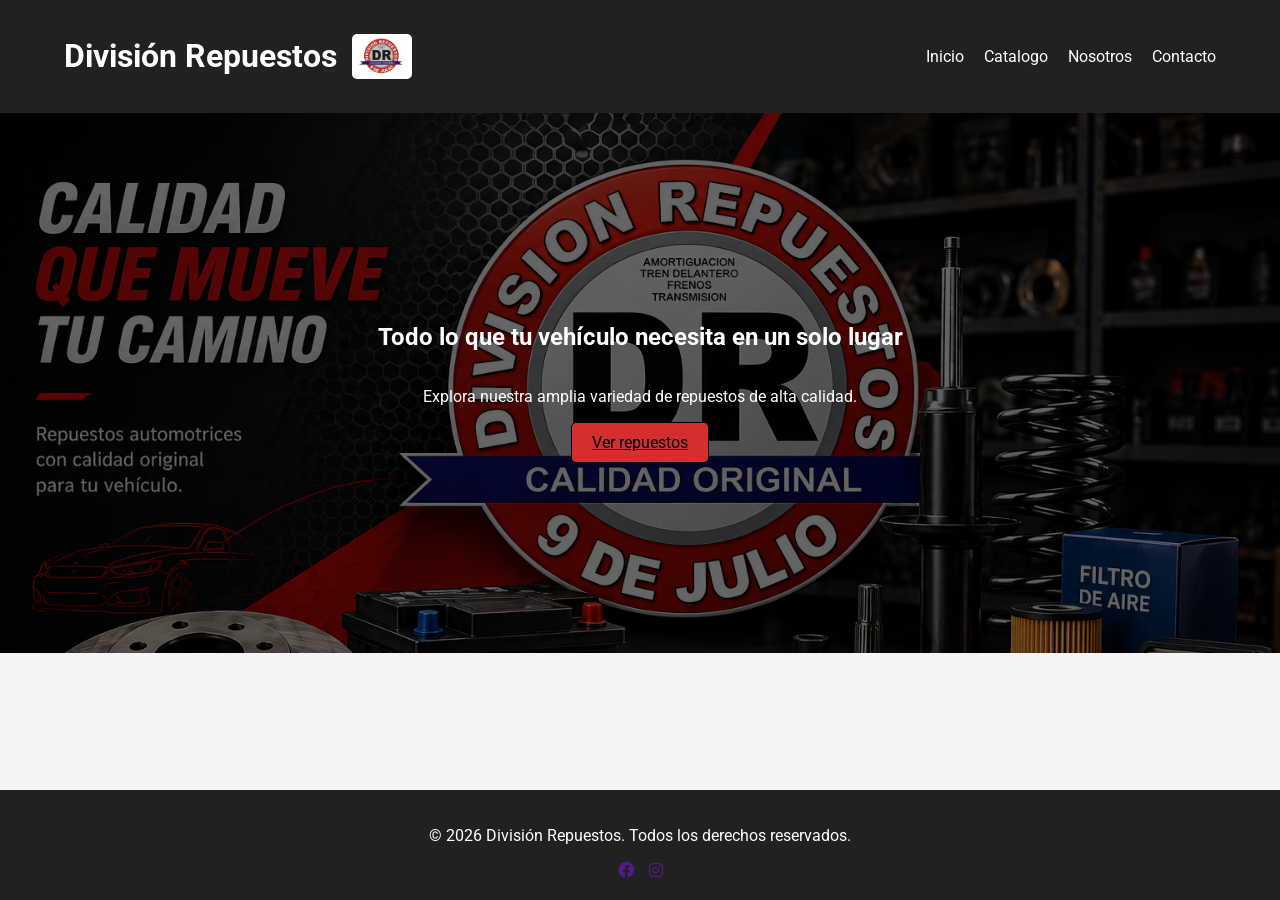
<file: HTML/index.html>
<!DOCTYPE html>
<html lang="en">
<head>
    <meta charset="UTF-8">
    <meta name="viewport" content="width=device-width, initial-scale=1.0">
    <title>División Repuestos - Inicio</title>
    <!-- Consigna 11: Uso de Google fonts -->
    <link href="https://fonts.googleapis.com/css2?family=Roboto:wght@300;400;700&display=swap" rel="stylesheet">
    <!-- Consigna 11 - Uso de FontAwesome -->
    <link rel="stylesheet" href="https://cdnjs.cloudflare.com/ajax/libs/font-awesome/6.0.0/css/all.min.css">
    <!-- Estilos base -->
    <link rel="stylesheet" href="../CSS/base.css">
    <!-- Estilos de esta pagina -->
    <link rel="stylesheet" href="../CSS/index.css">
    <!-- Consigna 7: Uso de favicon -->
    <link rel="icon" type="image/png" href="../favicon.png">
</head>
<body>

    <!-- Consigna 5: Maquetacion con Grid -->
    <div class="grid-contenido">
        <!-- Consigna 10: Estructura semantica con header -->
        <header>
            <div class="logo">
                <h1>División Repuestos</h1>
                <img src="../Logo.png" alt="Logo División Repuestos" class="logo-img">
            </div>

            <!-- Consigna 1 - El sitio web debe tener al menos 4 paginas HTML -->
            <nav>
                <ul>
                    <li><a href="index.html">Inicio</a></li>
                    <li><a href="catalogo.html">Catalogo</a></li>
                    <li><a href="nosotros.html">Nosotros</a></li>
                    <li><a href="contacto.html">Contacto</a></li>
                </ul>
            </nav>
        </header>

        <!-- Consigna 10: Estructura semantica con main -->
        <main>
            <!-- Consigna 4: Uso de animacion (clase fade-in) -->
            <section id="hero" class="fade-in">
                <h2>Todo lo que tu vehículo necesita en un solo lugar</h2>
                <p>Explora nuestra amplia variedad de repuestos de alta calidad.</p>
                <a href="catalogo.html" class="boton-enviar">Ver repuestos</a>
            </section>
        </main>

        <!-- Consigna 10: Estructura semantica con <footer> -->
        <footer>
            <p>&copy; 2026 División Repuestos. Todos los derechos reservados.</p>
            <div class="social-links">
                <a href=""><i class="fab fa-facebook"></i></a>
                <a href=""><i class="fab fa-instagram"></i></a>
            </div>
        </footer>
    </div>
    <script src="../JS/main.js"></script>
</body>
</html>
</file>
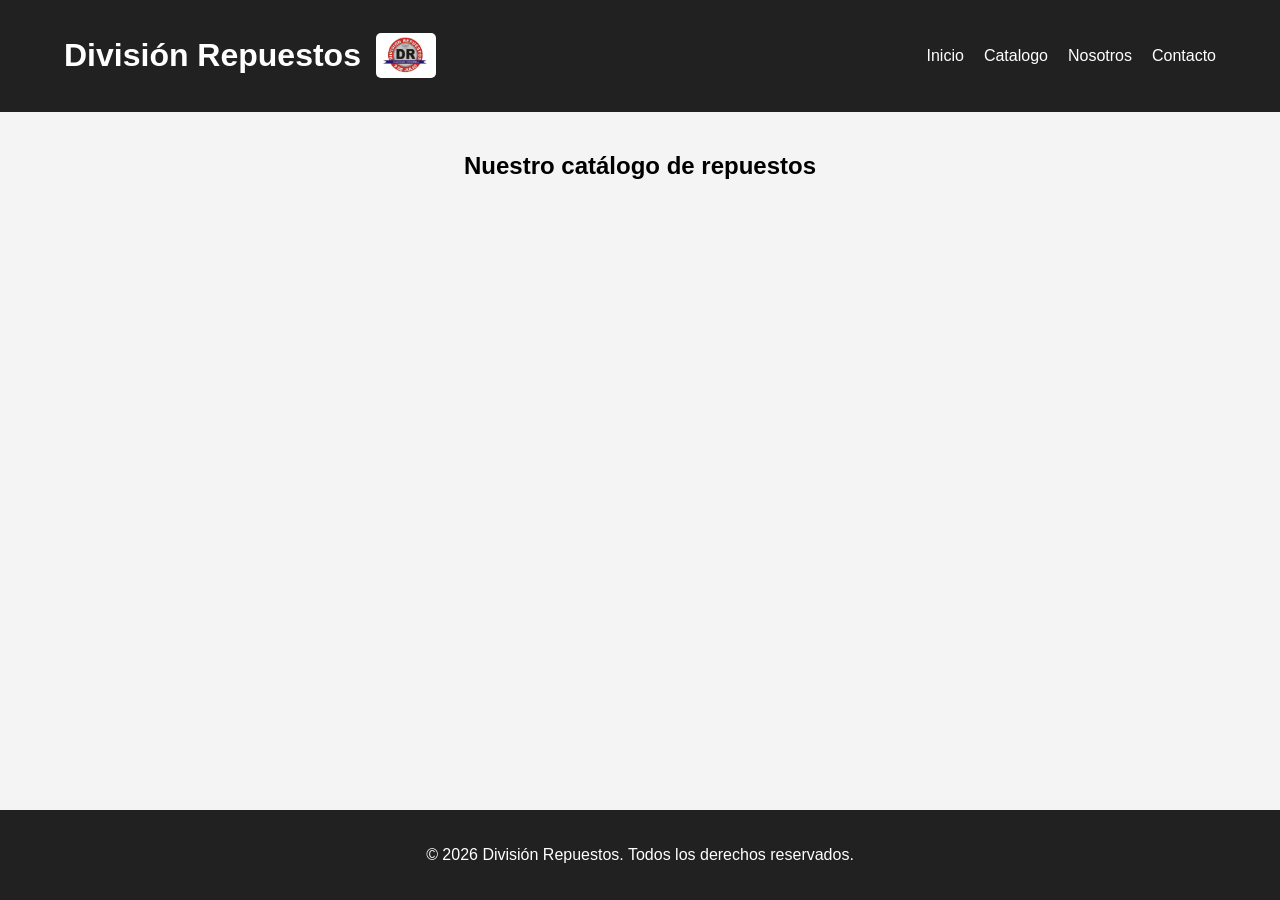
<file: HTML/catalogo.html>
<!DOCTYPE html>
<html lang="en">
<head>
    <meta charset="UTF-8">
    <meta name="viewport" content="width=device-width, initial-scale=1.0">
    <title>Catálogo - División Repuestos</title>
    <!-- Estilos base -->
    <link rel="stylesheet" href="../CSS/base.css">
    <!-- Estilos de esta pagina -->
    <link rel="stylesheet" href="../CSS/catalogo.css">
    <!-- Consigna 7: Uso de favicon -->
    <link rel="icon" type="image/png" href="../favicon.png">
</head>
<body>
    <div class="grid-contenido">
        <header>
            <div class="logo">
                <h1>División Repuestos</h1>
                <img src="../Logo.png" alt="Logo División Repuestos" class="logo-img">
            </div>

            <nav>
                <ul>
                    <li><a href="index.html">Inicio</a></li>
                    <li><a href="catalogo.html">Catalogo</a></li>
                    <li><a href="nosotros.html">Nosotros</a></li>
                    <li><a href="contacto.html">Contacto</a></li>
                </ul>
            </nav>
        </header>

        <main>
            <section class="seccion-productos">
                <h2>Nuestro catálogo de repuestos</h2>
                <div id="contenido-productos" class="grid-productos">
                    <!-- Los productos se van a cargar aca desde la API -->
                </div>
            </section>
        </main>

        <footer>
            <p>&copy; 2026 División Repuestos. Todos los derechos reservados.</p>
            <div class="social-links">
                <i class="fab fa-facebook"></i>
                <i class="fab fa-instagram"></i>
            </div>
        </footer>
    </div>
    <script src="../JS/main.js"></script>
</body>
</html>
</file>
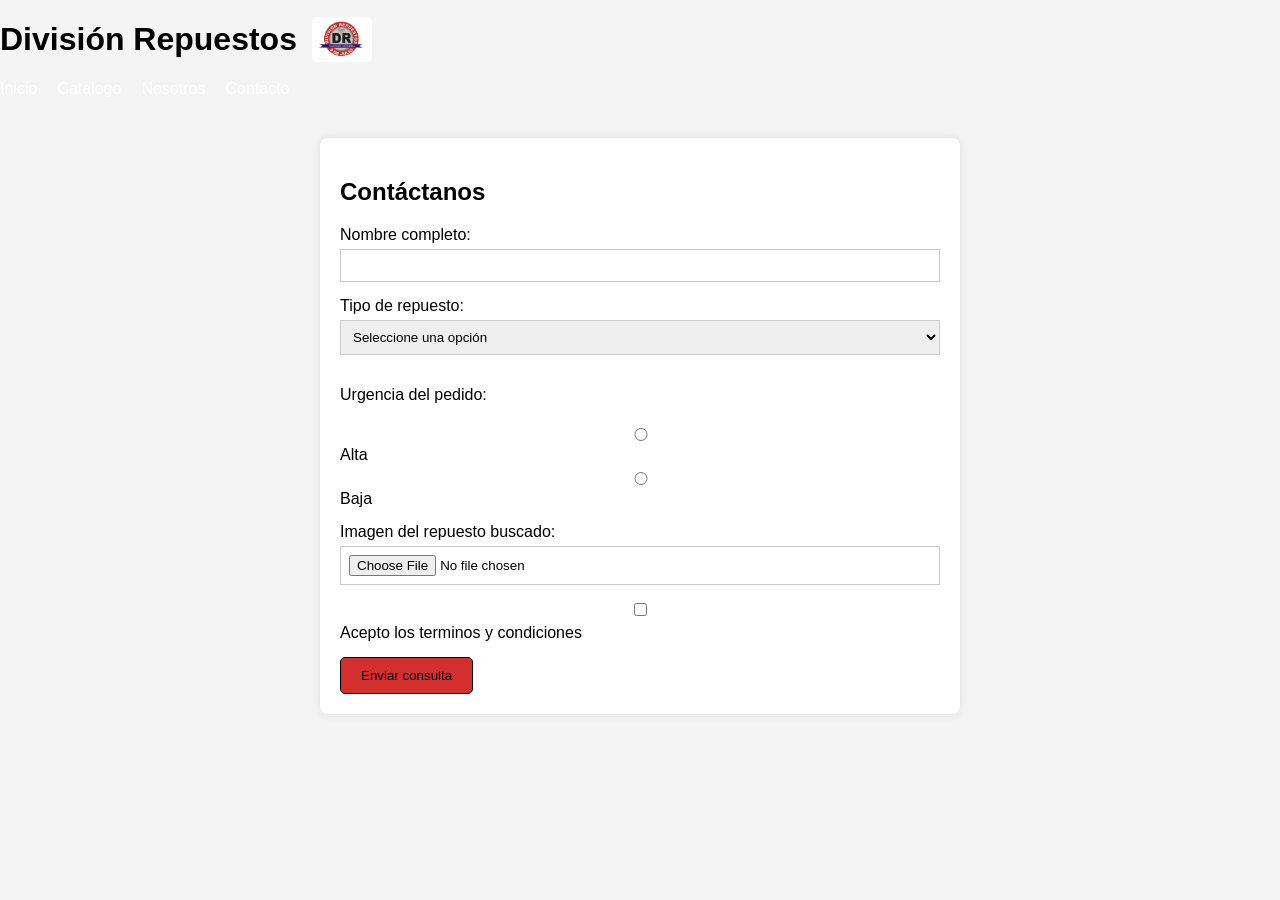
<file: HTML/contacto.html>
<!DOCTYPE html>
<html lang="en">
<head>
    <meta charset="UTF-8">
    <meta name="viewport" content="width=device-width, initial-scale=1.0">
    <title>Contacto - División Repuestos</title>
    <link rel="stylesheet" href="../CSS/base.css">
    <link rel="stylesheet" href="../CSS/contacto.css">
</head>
<body>
    <div class="logo">
        <h1>División Repuestos</h1>
        <img src="../Logo.png" alt="Logo División Repuestos" class="logo-img">
    </div>

    <nav>
        <ul>
            <li><a href="index.html">Inicio</a></li>
            <li><a href="catalogo.html">Catalogo</a></li>
            <li><a href="nosotros.html">Nosotros</a></li>
            <li><a href="contacto.html">Contacto</a></li>
        </ul>
    </nav>

    <main>
        <!-- Consigna 2: Crear formulario de contacto -->
        <section class="contenido-formulario">
            <h2>Contáctanos</h2>
            <form id="formulario-contacto">
                <div class="formulario-campos">
                    <!-- Campo 1 - Texto -->
                    <label for="nombre">Nombre completo: </label>
                    <input type="text" id="nombre" name="nombre" required>
                </div>

                <div class="formulario-campos">
                    <!-- Campo 2: Select -->
                    <label for="repuesto">Tipo de repuesto:</label>
                    <select id="repuesto" name="repuesto" required>
                        <option value="">Seleccione una opción</option>
                        <option value="motor">Motor</option>
                        <option value="frenos">Frenos</option>
                        <option value="suspension">Suspensión</option>
                    </select>
                </div>

                <div class="formulario-campos">
                    <!-- Campo 3: Radiobutton -->
                    <p>Urgencia del pedido:</p>
                    <input type="radio" id="alta" name="urgencia" value="alta" required> Alta
                    <input type="radio" id="baja" name="urgencia" value="baja"> Baja
                </div>

                <div class="formulario-campos">
                    <!-- Campo 4: Imagen (file) -->
                    <label for="foto">Imagen del repuesto buscado:</label>
                    <input type="file" id="foto" name="foto" accept="image/" required>
                </div>

                <div class="formulario-campos">
                    <!-- Campo 5: Checkbox -->
                    <input type="checkbox" id="terminos" name="terminos" required>
                    <label for="terminos">Acepto los terminos y condiciones</label>
                </div>

                <button type="submit" class="boton-enviar">Enviar consulta</button>
            </form>
        </section>
    </main>

    <script src="../JS/main.js"></script>
</body>
</html>
</file>
<file: CSS/base.css>
:root {
    --primary-color: #d32f2f;
    --secondary-color: #212121;
    --text-light: #ffffff;
    --bg-light: #f4f4f4;
}

body {
    font-family: 'Roboto', sans-serif;
    margin: 0;
    background-color: var(--bg-light);
}

/* Consigna 5: Maquetacion con Grid */
.grid-contenido {
    display: grid;
    grid-template-rows: auto 1fr auto;
    min-height: 100vh;
}

/* Consigna 5: Estructura maquetada con Flexbox (Header y Nav) */
header {
    background-color: var(--secondary-color);
    color: var(--text-light);
    padding: 1rem 5%;
    display: flex;
    justify-content: space-between;
    align-items: center;
    flex-wrap: wrap;
}

.logo {
    display: flex;
    align-items: center; 
    gap: 15px;
}

.logo-img {
    width: 60px;
    height: auto;
    border-radius: 5px;
}

nav ul {
    list-style: none;
    display:flex;
    gap: 20px;
    margin: 0;
    padding: 0;
}

nav a {
    color: white;
    text-decoration: none;
    /* Consigna 4: Transicion */
    transition: color 0.3s ease;
}

nav a:hover, nav a.active {
    color: var(--primary-color);
}

footer {
    background-color: var(--secondary-color);
    color: white;
    text-align: center;
    padding: 20px;
}

.social-links {
    margin-top: 10px;
    display: flex;
    justify-content: center;
    gap: 15px;
}

/* CONSIGNA 3: Pagina responsive con mínimo 3 puntos de corte (media queries) */

/* PUNTO DE CORTE 1: Celulares (menos de 600 px) */
@media (max-width: 600px) {
    header {
        flex-direction: column;
        gap: 15px;
    }

    nav ul {
        flex-direction: column;
        text-align: center;
    }
}

/* PUNTO DE CORTE 2: Tablets (601px a 1024px) */
@media (min-width: 601px) and (max-width: 1024px) {
    main {
        padding: 0 20px;
    }
    .logo h1 {
        font-size: 1.5rem;
    }
}

/* PUNTO DE CORTE 3: PC / Escritorio (Mas de 1025px) */
@media (min-width: 1025px) {
    .grid-contenido {
        max-width: 1400px;
        margin: 0 auto;
    }
}

.boton-enviar {
    background-color: var(--primary-color);
    color: black;
    padding: 10px 20px;
    border: 1px solid black;
    border-radius: 5px;
    cursor: pointer;
}
</file>
<file: CSS/index.css>
/* Estilos especificos del inicio */
#hero {
    height: 60vh;
    display: flex;
    flex-direction: column;
    justify-content: center;
    align-items: center;
    background: linear-gradient(rgba(0,0,0,0.6), rgba(0,0,0,0.6)), url(../inicio.png);
    background-size: cover;
    background-position: center top;
    background-repeat: no-repeat;
    color: white;
}

@keyframes fadeIn {
    from { opacity: 0; transform: translateY(20px); };
    to { opacity: 1; transform: translateY(0); } 
}

.fade-in {
    animation: fadeIn 1s ease-out;
}
</file>
<file: CSS/catalogo.css>
/* Estilos para la grilla de productos de la API */
.grid-productos {
    display: grid;
    grid-template-columns: repeat(auto-fit, minmax(250px, 1fr));
    gap: 20px;
}

.seccion-productos {
    padding: 20px;
    text-align: center;
}

/* Estilos para la grilla de productos de la API */
.grid-productos {
    display: grid;
    grid-template-columns: repeat(auto-fit, minmax(250, 1fr));
    gap: 20px;
    padding: 20px;
    max-width: 1200px;
    margin: 0 auto;
}
</file>
<file: CSS/contacto.css>
.contenido-formulario {
    max-width: 600px;
    margin: 40px auto;
    padding: 20px;
    background: white;
    box-shadow: 0 0 10px rgba(0,0,0,0.1);
    border-radius: 8px;
}

.formulario-campos {
    margin-bottom: 15px;
    display: flex;
    flex-direction: column;
    gap: 5px;
}

input[type="text"], select, input[type="file"] {
    padding: 8px;
    border: 1px solid #ccc;
}
</file>
